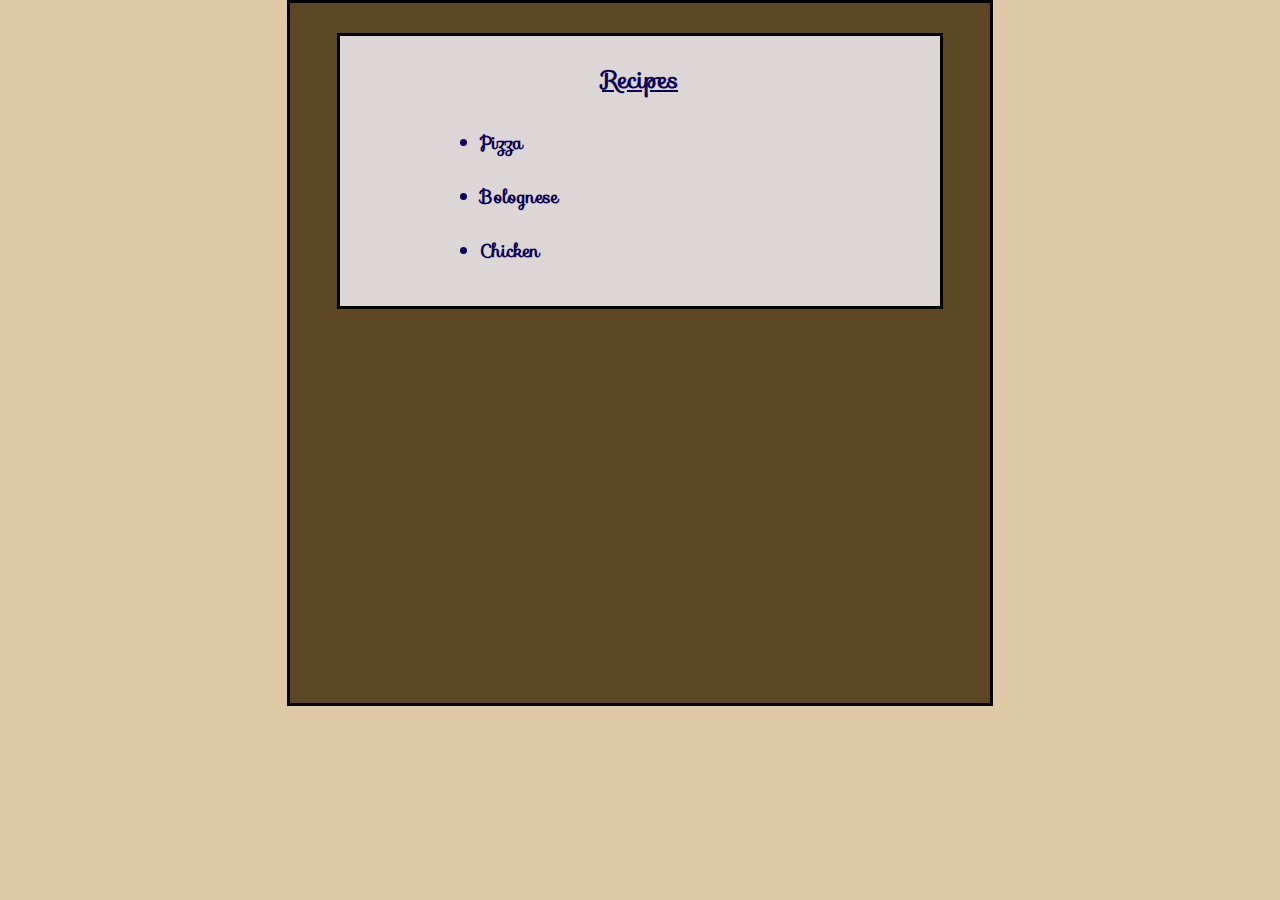
<file: index.html>
<!DOCTYPE html>

<html lang="en">

    <head>
        <meta charset="utf-8">
        <meta name="viewport" content="width=content-width, initial-scale=1.0">
        <title>Recipes Webpage</title>
        <link rel="stylesheet" href="styles.css">
        <link href='https://fonts.googleapis.com/css?family=Sofia' rel='stylesheet'>
    </head>

    <body>
        <div class="container" id="container"> 
            <div class="recipe-card">
                <h1 class="heading main">Recipes</h1>
                <div class="recipe-content">
                    <ul>
                        <li><a href="./recipe/pizza.html">Pizza </a></li>
                        <li><a href="./recipe/bolognese.html">Bolognese </a></li>
                        <li><a href="./recipe/chicken.html">Chicken</a></li>
                    </ul>
                </div>
            </div>
        </div>
    </body>

</html>
</file>
<file: styles.css>
body {
    box-sizing: border-box;
    margin: 0;
    padding: 0;
    background-color: #e0c9a6;
}

* {
    line-height: 1.5;
    font-family: Sofia, Verdana, sans-serif;
    font-size: 18px;
}

.container {
    width: 700px;
    height: auto;
    margin: 0 auto;
    background-color: rgb(92, 70, 36);
    border: 3px solid rgb(0, 0, 0);
}

#container {
    height: 700px;
}

.recipe-card {
    background-color: rgb(221, 214, 214);
    border: 3px solid #000000;
    width: 400px;
    margin: 30px auto;
    color: rgb(13, 1, 85);
    padding: 10px 100px;
    text-align: center;
}

.heading {
    font-weight: 800;
    font-size: 24px;
    text-align: center;
}

.heading.main {
    text-decoration: underline;
}

img {
    width: 400px;
    height: auto;
    border: 1px dotted blue;
    margin: 20px auto;
}

.recipe-ingredients {
    padding: 10px;
}

.recipe-ingredients img {
    margin-left: -40px;
}

h3.heading {
    text-align: left;
}

ul li{
    line-height: 3;
    text-align: left;
}

ol li{
    line-height: 2;
    text-align: left;
    margin-bottom: 12px;
}

a {
    text-decoration: none;
    font-weight: 600;
    color: rgb(13, 1, 85);
    font-size: 18px;
}
</file>
